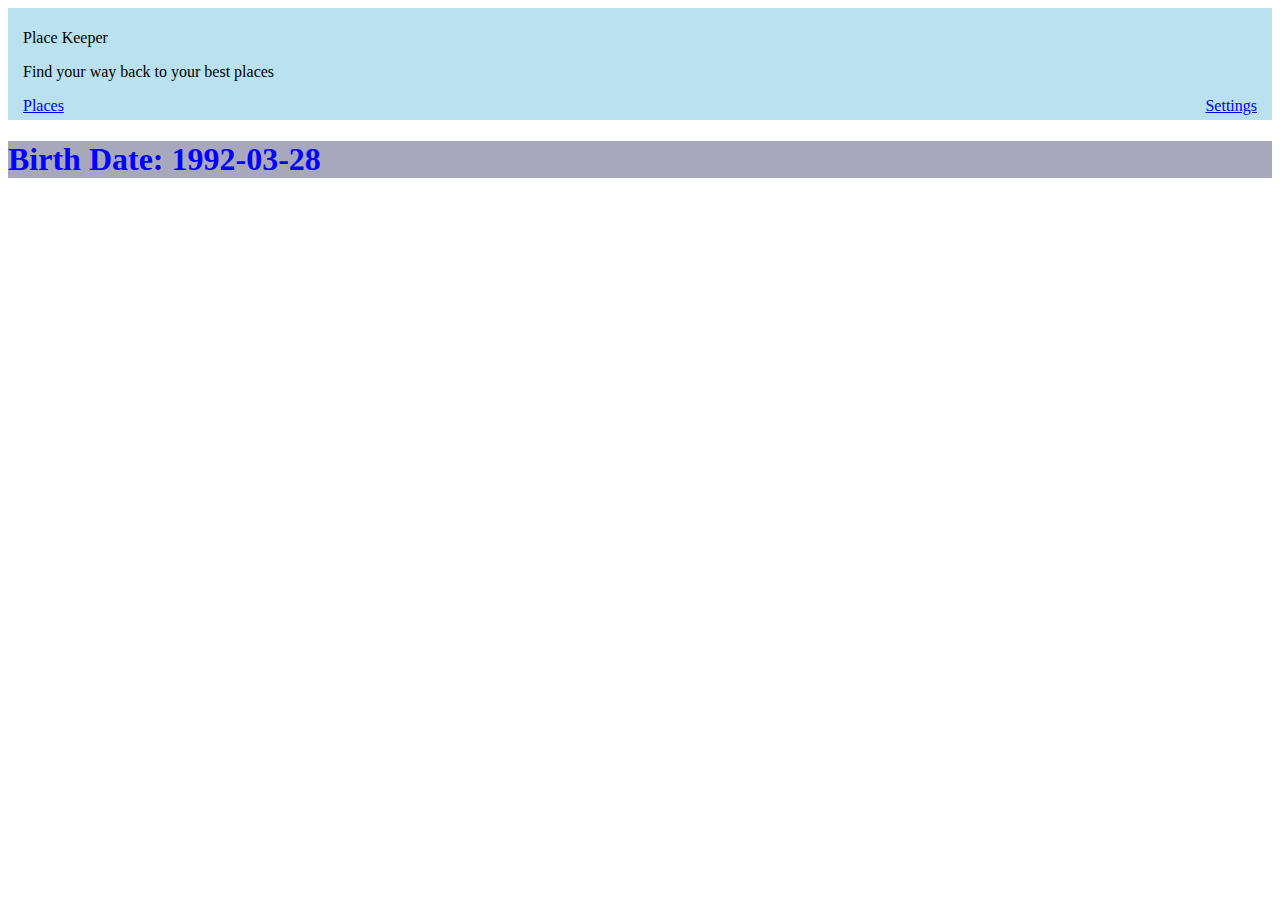
<file: index.html>
<!DOCTYPE html>
<html lang="en">

<head>
    <meta charset="UTF-8">
    <meta name="viewport" content="width=device-width, initial-scale=1.0">
    <link rel="stylesheet" href="css/index.css">
    <title>Place Keeper Home Page</title>
</head>

<body onload="onInitIndex()">
    <header>
        <p class="title">Place Keeper</p>
        <p class="secound-title">Find your way back to your best places</p>
        <nav class="links-container">
            <a href="places.html">Places</a>
            <a href="user-settings.html">Settings</a>
        </nav>
    </header>
    <main>
        <h1>Birth Date: <span class="dob"></span></h1>
    </main>

</body>
<script src="js/services/util.service.js"></script>
<script src="js/controller/indexController.js"></script>
<script src="js/controller/userController.js"></script>
<script src="js/services/userServices.js"></script>
<script src="js/services/storage.service.js"></script>
<script src="js/controller/userController.js"></script>

</html>
</file>
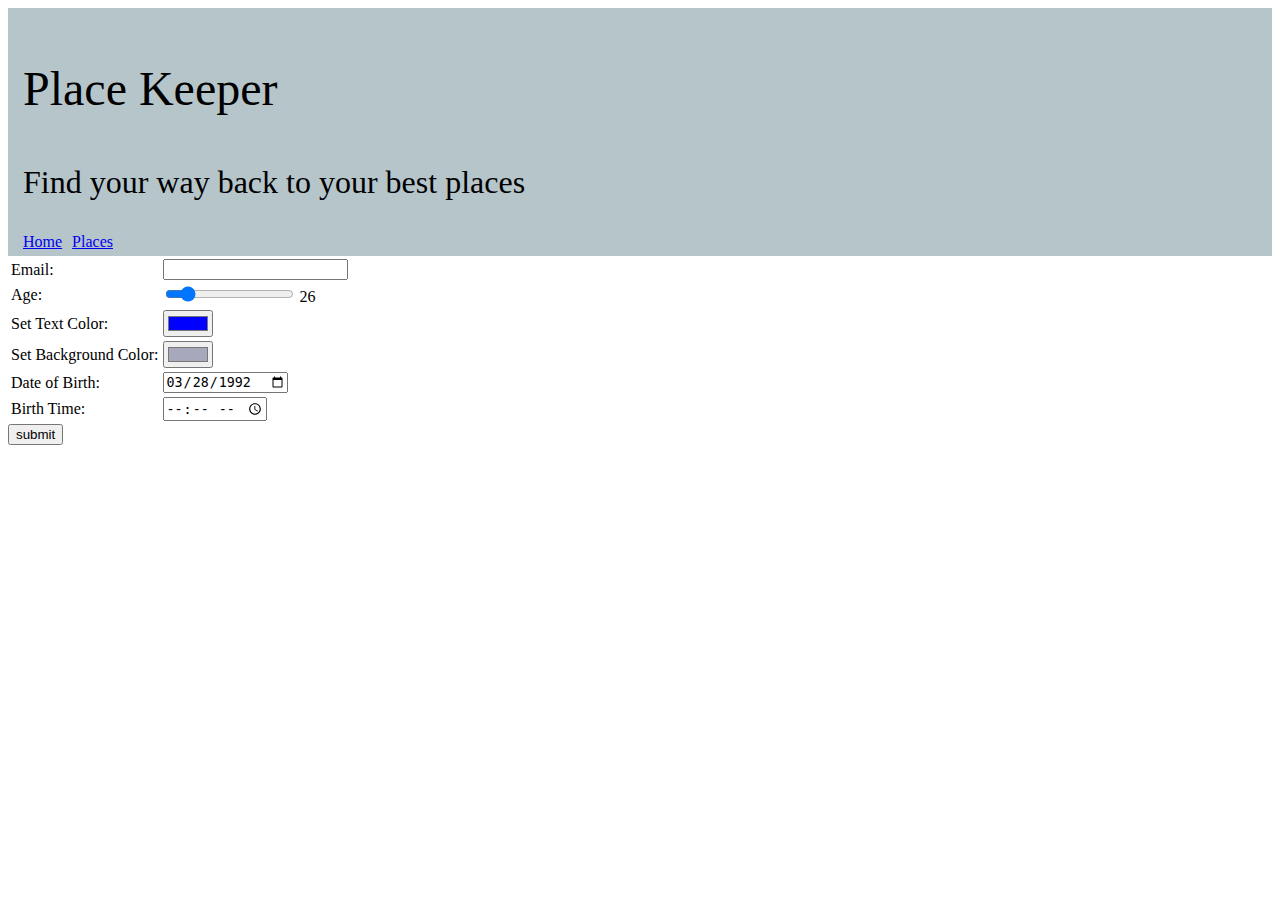
<file: user-settings.html>
<!DOCTYPE html>
<html lang="en">

<head>
    <meta charset="UTF-8">
    <meta name="viewport" content="width=device-width, initial-scale=1.0">
    <link rel="stylesheet" href="css/user-settings.css">
    <title>User Settings</title>
</head>

<body>
   <header>
        <p class="title">Place Keeper</p>
        <p class="secound-title">Find your way back to your best places</p>
        <nav class="links-container">
            <a href="index.html">Home</a>
            <a href="places.html">Places</a>
        </nav>
    </header>


    <main>
        <form id="frm" onsubmit="onFormSubmit(event)">
            <table>
                <tr>
                    <td><label for="email">Email:</label></td>
                    <td><input type="email" id="email" autocomplete="off" required> </td>
                </tr>
                <tr>
                    <td><label for="age">Age:</label></td>
                    <td>
                        <input type="range" id="sAge" name="age" step="1" min="18" max="120" value="32"
                            oninput="showAge(this.value)" />
                        <span id="age">26</span>
                    </td>
                </tr>
                <tr>
                    <td><label for="color">Set Text Color:</label></td>
                    <td> <input value="#0000ff" type="color" id="txt-color" name="text-color" /></td>
                </tr>
                <td><label for="background-color">Set Background Color:</label></td>
                <td> <input value="#a8a8bd" type="color" id="background-color" name="background-color" /></td>
                <tr>
                    <td><label for="dob">Date of Birth:</label></td>
                    <td><input type="date" value="1992-03-28" id="dob" name="dob" /></td>
                </tr>
                <tr>
                    <td> <label for="birth-time">Birth Time:</label></td>
                    <td><input type="time" id="birth-time" name="birth-time"></td>
                </tr>



            </table>
            <button>submit</button>

        </form>
    </main>

</body>
<script src="js/services/storage.service.js"></script>
<script src="js/controller/userController.js"></script>
<script src="js/services/userServices.js"></script>


</html>
</file>
<file: css/index.css>
* {
    box-sizing: border-box;
}




header{
    /* position: fixed;
    inset: 0 0 auto 0; */
    padding: 5px 15px;
    background-color: rgb(185, 225, 240);
    /* background-color: #a8a8bd; */
}

.links-container{
    display: flex;
    justify-content: space-between;
    align-items: end;
    /* flex-grow: 2; */
}
.logo {
    font-family: monospace;
    font-size: 2em;
    font-weight: bold;
    flex-grow: 15;
}

.links{
    display: flex;
    justify-content: space-between;
    flex-grow: 1;
}
</file>
<file: css/user-settings.css>
* {
    box-sizing: border-box;
}
body{
    position: relative;
}



header{
    padding: 5px 15px;
    background-color: rgb(182, 197, 202);
}
header .title{
    font-size: 48px;
    
}

header .secound-title{
    font-size: 32px;
}

.links-container{
    display: flex;
    /* justify-content: space-between; */
    align-items: start;
    gap: 10px;
    /* flex-grow: 2; */
}
</file>
